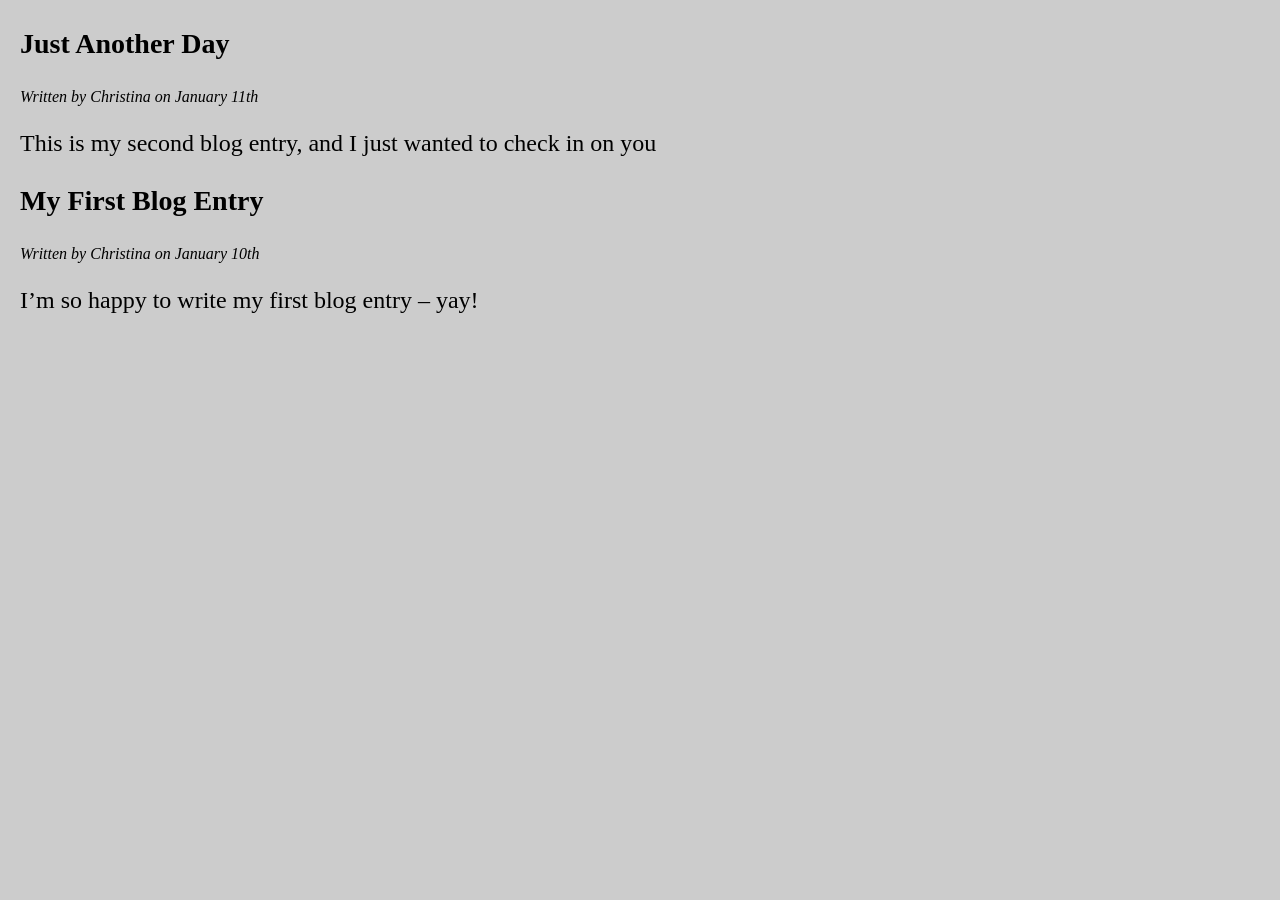
<file: bai2/page-content.html>
<!DOCTYPE html>
<html>
<head>
    <title>page-content.html</title>
    <link rel="stylesheet" href="page-content.css">
</head>

<body>

<section>

    <article>
        <header>
            <h1>Just Another Day</h1>
            <p>Written by Christina on January 11th</p>
        </header>

        <p>This is my second blog entry, and I just wanted to check in on you</p>
    </article>


    <article>
        <header>
            <h1>My First Blog Entry</h1>
            <p>Written by Christina on January 10th</p>
        </header>

        <p>I’m so happy to write my first blog entry – yay!</p>
    </article>

</section>

</body>
</html>
</file>
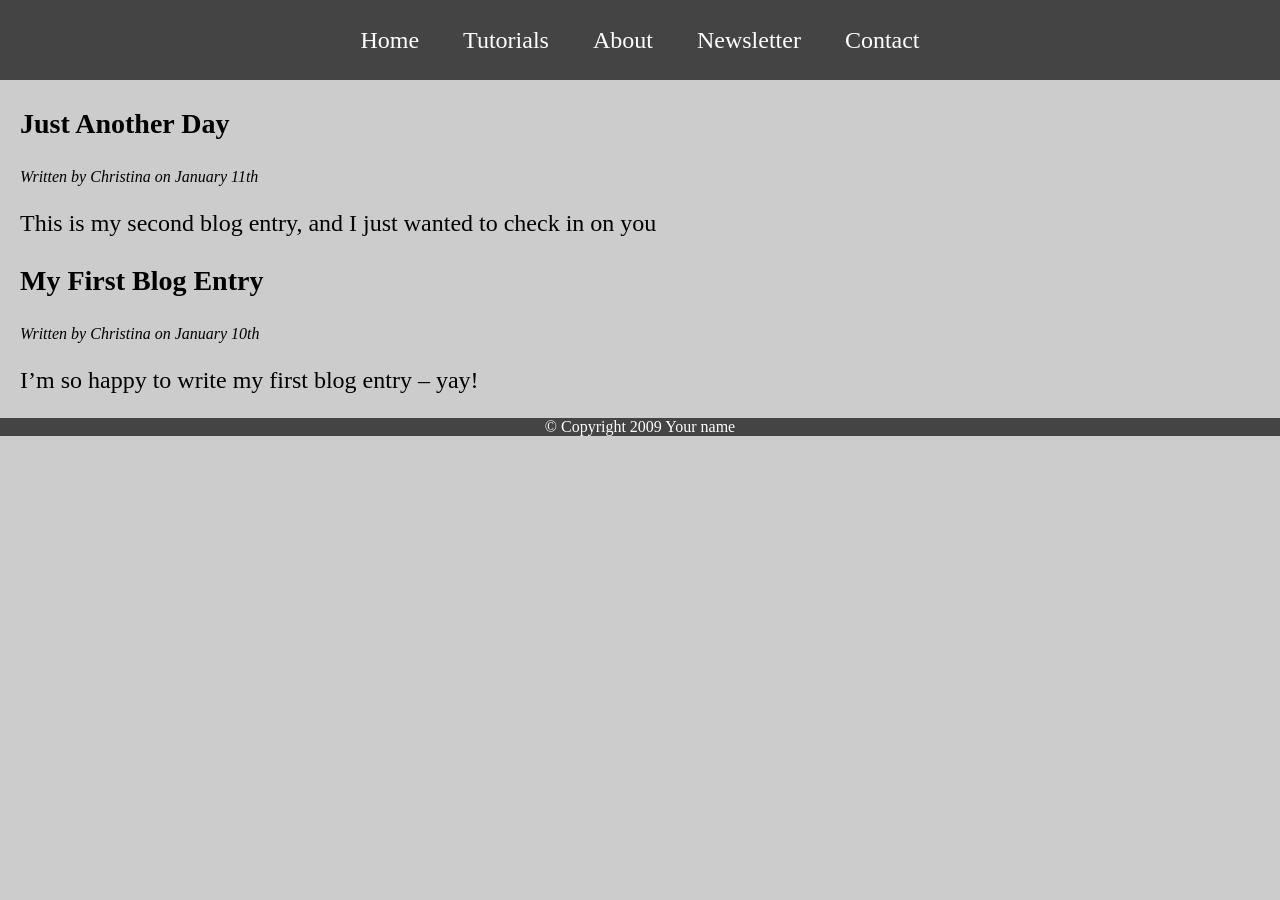
<file: bai3/simple-website.html>
<!DOCTYPE html>
<html>
<head>
    <title>simple-website.html</title>
    <link rel="stylesheet" href="simple-website.css">
</head>

<body>

<nav>
    <ul>
        <li><a href="#">Home</a></li>
        <li><a href="#">Tutorials</a></li>
        <li><a href="#">About</a></li>
        <li><a href="#">Newsletter</a></li>
        <li><a href="#">Contact</a></li>
    </ul>
</nav>


<section>

    <article>
        <header>
            <h1>Just Another Day</h1>
            <p>Written by Christina on January 11th</p>
        </header>

        <p>This is my second blog entry, and I just wanted to check in on you</p>
    </article>


    <article>
        <header>
            <h1>My First Blog Entry</h1>
            <p>Written by Christina on January 10th</p>
        </header>

        <p>I’m so happy to write my first blog entry – yay!</p>
    </article>

</section>


<footer>
    <p>&copy; Copyright 2009 Your name</p>
</footer>

</body>
</html>
</file>
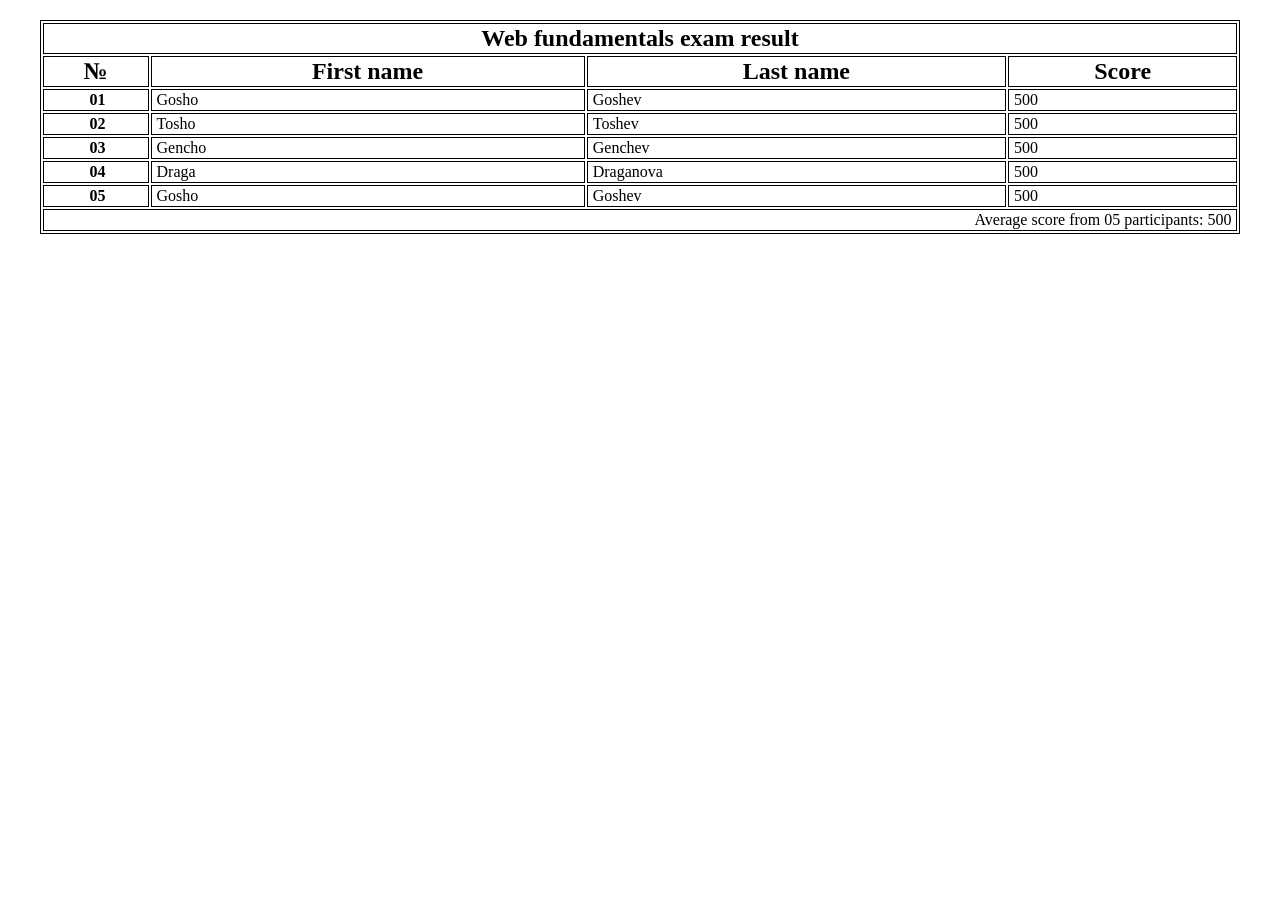
<file: bai4/exam-results.html>
<!DOCTYPE html>
<html>
<head>
    <title>exam-results.html</title>
    <link rel="stylesheet" href="exam-results.css">
</head>

<body>

<table>

    <thead>
        <tr>
            <th colspan="4">Web fundamentals exam result</th>
        </tr>
    </thead>

    <tbody>

        <tr>
            <th>№</th>
            <th>First name</th>
            <th>Last name</th>
            <th>Score</th>
        </tr>

        <tr>
            <td class="bold">01</td>
            <td>Gosho</td>
            <td>Goshev</td>
            <td>500</td>
        </tr>

        <tr>
            <td class="bold">02</td>
            <td>Tosho</td>
            <td>Toshev</td>
            <td>500</td>
        </tr>

        <tr>
            <td class="bold">03</td>
            <td>Gencho</td>
            <td>Genchev</td>
            <td>500</td>
        </tr>

        <tr>
            <td class="bold">04</td>
            <td>Draga</td>
            <td>Draganova</td>
            <td>500</td>
        </tr>

        <tr>
            <td class="bold">05</td>
            <td>Gosho</td>
            <td>Goshev</td>
            <td>500</td>
        </tr>

    </tbody>

    <tfoot>
        <tr>
            <td class="result" colspan="4">
                Average score from 05 participants: 500
            </td>
        </tr>
    </tfoot>

</table>

</body>
</html>
</file>
<file: bai2/page-content.css>
body {
    margin: 0px;
    padding: 0px;
    background-color: #CCCCCC;
}

section {
    margin-left: 20px;
}

h1 {
    font-size: 28px;
}

header p {
    font-style: italic;
}

article > p {
    font-size: 24px;
}
</file>
<file: bai3/simple-website.css>
body {
    margin: 0px;
    padding: 0px;
    background-color: #CCCCCC;
}

ul {
    background-color: #444;
    text-align: center;
    padding: 0px;
    margin: 0px;
    list-style: none;
}

li {
    font-size: 24px;
    line-height: 40px;
    height: 40px;
    padding: 20px;
    display: inline-block;
}

a {
    text-decoration: none;
    color: #ffffff;
}

section {
    margin-left: 20px;
}

h1 {
    font-size: 28px;
}

header p {
    font-style: italic;
}

article > p {
    font-size: 24px;
}

footer {
    background-color: #444;
}

footer p {
    color: #fff;
    text-align: center;
}
</file>
<file: bai4/exam-results.css>
table {
    border: 1px solid #000000;
    width: 95%;
    margin: 20px auto;
}

th,
td,
tr {
    border: 1px solid #000000;
}

th {
    font-size: 24px;
}

td {
    padding-left: 5px;
}

.bold {
    font-weight: bold;
    text-align: center;
}

.result {
    width: 400px;
    text-align: right;
    padding-right: 5px;
}
</file>
